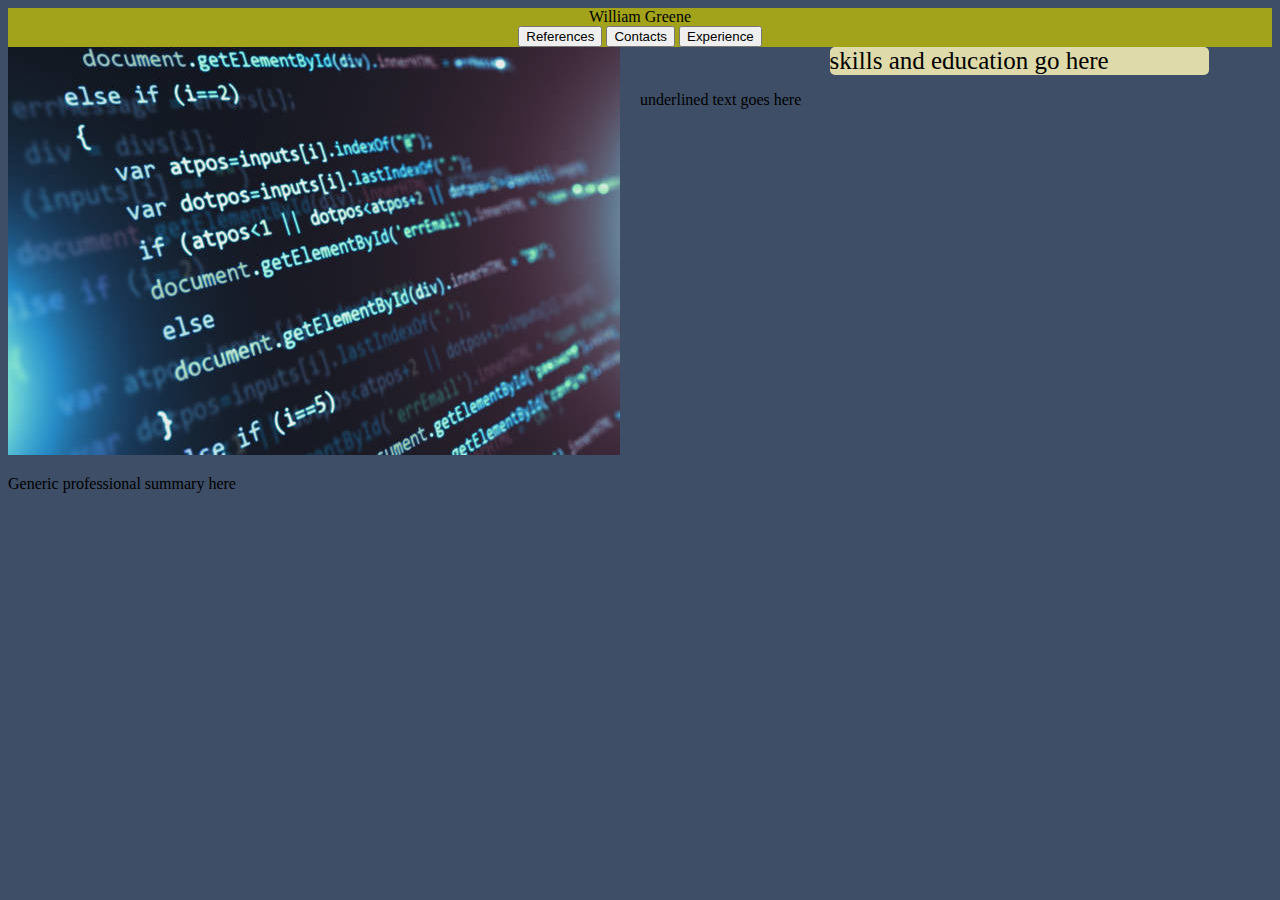
<file: landing-page.html>
<!DOCTYPE html>
<html lang="en">
<head>
    <meta charset="UTF-8">
    <meta http-equiv="X-UA-Compatible" content="IE=edge">
    <meta name="viewport" content="width=device-width, initial-scale=1.0">
   <meta name="author" content="William Greene">
    <title>William's Resume</title>
    <link rel="stylesheet" href="landing-style.css">
</head>
<body>
    <div class="help">
        <div id= "container">
            <div class="head-bar">
            William Greene
            <nav class="menu-options">
                <button id="References">
                    References

                </button>
                <button id="Contacts">
                    Contacts

                </button>
                <button id="Experience">
                    Experience

                </button>
            </nav>
            
        </div>
        <div class="test">
            <div class="left-side">
                <img src="epic-code-image.jpg">
                <p class="professional summary">
                Generic professional summary here 
            </p>
        </div>
            <div class="right-side">
            <div class="meat">
                skills and education go here 
            </div>
            <p class="underline">
                underlined text goes here 
            </p>
        </div>
    </div>

    </div>
    </div>
</body>
</html>
</file>
<file: landing-style.css>
#container{margin:0;
padding:0;
width:100%;
}
.head-bar{
    background:rgba(173, 171, 20, 0.911);
    text-align: center;
    margin:0;
    padding:0;
    width:100%;
    overflow:hidden;
}
.name{
    position:relative;
    top:15px;
    font-weight:bold;
}
#drop{
    overflow:hidden;
}
.ref-con{
    display:none;
    position:absolute;
    min-width:160px;
}
.ref-con li{
    float: none;
  color: black;
  padding: 12px 16px;
  text-decoration: none;
  display: block;
  text-align: left;
}
.show{
    display:block;
}

body{
    height:110%;
    overflow:auto;
    background:rgb(61, 78, 102);
}
#body{
    margin:0;
    padding:0;
    position:absolute;
    top:-17px;
    left:-5px;
    width:105%;
    height:105%;
    
}
.menu-options-right{
   float:right;
}
.menu-options-left{
    float:left;
}
.Ser {
    position: absolute;
    top: 50%;
    left: 50%;
    transform: translate(-50%,-50%);
    width: 300px;
    height: 120px;
    text-align: center;
    background: rgb(240,234,176);
    box-sizing: border-box;
    padding: 10px;
    z-index: 100;
    border-radius:10px;
}
.Dav {
    position: absolute;
    top: 50%;
    left: 50%;
    transform: translate(-50%, -50%);
    width: 300px;
    height: 120px;
    text-align: center;
    background: rgb(240,234,176);
    box-sizing: border-box;
    padding: 10px;
    z-index: 100;
    border-radius:10px;
}
.Ben {
    position: absolute;
    top: 50%;
    left: 50%;
    transform: translate(-50%, -50%);
    width: 300px;
    height: 120px;
    text-align: center;
    background: rgb(240,234,176);
    box-sizing: border-box;
    padding: 10px;
    z-index: 100;
    border-radius:10px;
}
.exp {
    position: absolute;
    top: 50%;
    left: 50%;
    transform: translate(-50%, -50%);
    width: 500px;
    height: 320px;
    text-align: center;
    background: rgb(240,234,176);
    box-sizing: border-box;
    padding: 10px;
    z-index: 100;
    border-radius:25px;
}
.Ken {
    position: absolute;
    top: 50%;
    left: 50%;
    transform: translate(-50%, -50%);
    width: 300px;
    height: 120px;
    text-align: center;
    background: rgb(240,234,176);
    box-sizing: border-box;
    padding: 10px;
    z-index: 100;
    border-radius:10px;
}
.contin {
    position: absolute;
    top: 50%;
    left: 50%;
    transform: translate(-50%, -50%);
    width: 500px;
    height: 150px;
    text-align: center;
    background: rgb(240,234,176);
    box-sizing: border-box;
    padding: 10px;
    z-index: 100;
    border-radius:10px;
}

.right-side{
    width:50%;
    float:right;
    height: 80%;
}
.left-side{
    width:30%;
    float:left;
    height:100%;
}
.left-code{
    background-size:100%;
    margin:0;
    padding:0;
    height:85%;
    width:150%;
    opacity:50%;
    border-radius:15px;
}
.pro-sum{
    text-align:center;
    position:relative;
    top:-50%;
    left:30%;
    background: rgb(240,234,176,0.8);
    border-radius:15px;
    font-size: 20px;
}
.meat{
    background: rgba(240, 234, 176, 0.9);
    position:relative;
    top:40%;
    left:30%;
    border-radius:5px;
    font-size:25px;
    width:60%;
}
</file>
